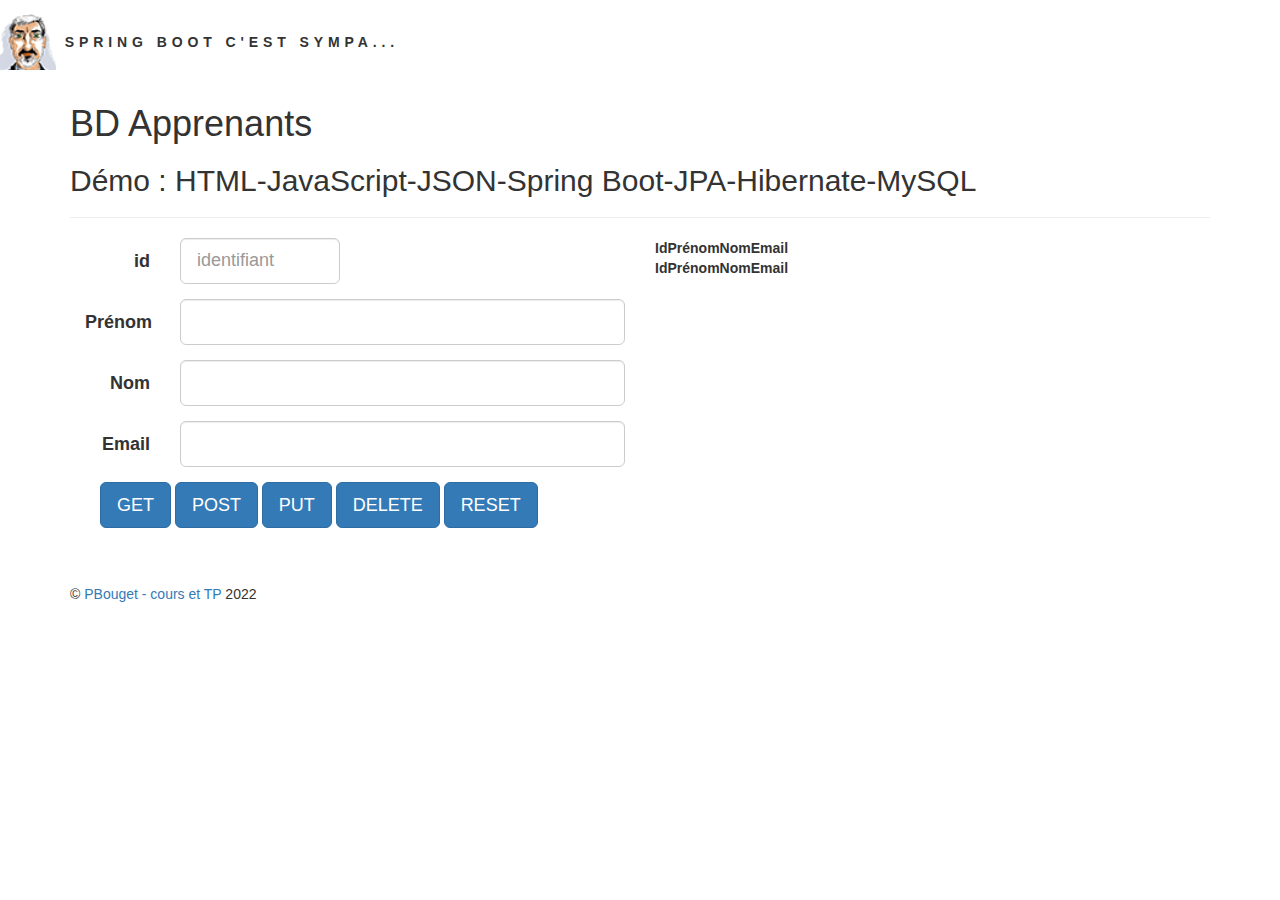
<file: src/main/resources/static/index.html>
<!DOCTYPE html>
<html>
<head>
<title>Base de données Apprenant(e)s</title>
<meta http-equiv="Content-Type" content="text/html; charset=UTF-8" />
<link rel="stylesheet" href="css/main.css" />
<link rel="stylesheet" href="https://cdn.jsdelivr.net/npm/bootstrap@3.3.7/dist/css/bootstrap.min.css" integrity="sha384-BVYiiSIFeK1dGmJRAkycuHAHRg32OmUcww7on3RYdg4Va+PmSTsz/K68vbdEjh4u" crossorigin="anonymous">
<link rel="stylesheet" type="text/css" href="https://cdn.datatables.net/v/dt/dt-1.12.1/datatables.min.css"/>
</head>
<body>
	<header id="header">
		<a href="index.html" class="logo">
			<img src="image/logo-phil.png" alt="Logo Philippe" />
			<span>Spring Boot c'est sympa...</span>
		</a>
	</header>

	<section id="sectionApprenant" class="container" style="min-height: 500px">
		<header>
			<h1>BD Apprenants</h1>
			<h2>Démo : HTML-JavaScript-JSON-Spring Boot-JPA-Hibernate-MySQL</h2>
		</header>
		<hr>
		<article class="col-sm-6 col-xs-12" id="apprenantDetail">
		
			<form class="form-horizontal" id="apprenant-form">
			<fieldset>
				<div class="form-group form-group-lg">
					<label class="col-sm-2 control-label">id</label>
					<div class="col-sm-4">
						<input type="number" tabindex="1"  placeholder="identifiant"  title="identifiant" class="form-control" id="id" />
					</div>
				</div>
					<div class="form-group form-group-lg">
					<label class="col-sm-2 control-label">Prénom</label>
					<div class="col-sm-10">
						<input type="text" tabindex="2"  class="form-control" id="prenom" />
					</div>
				</div>
				<div class="form-group form-group-lg">
					<label class="col-sm-2 control-label">Nom</label>
					<div class="col-sm-10">
						<input type="text" tabindex="3"  class="form-control" id="nom" />
					</div>
				</div>
				<div class="form-group form-group-lg">
					<label class="col-sm-2 control-label">Email</label>
					<div class="col-sm-10">
						<input type="text" tabindex="4"  class="form-control" id="email" />
					</div>
				</div>
			</fieldset>
			</form>
			<div class="form-group">
				<div class="col-sm-12">
					<button id="btn-get" class="btn btn-primary btn-lg" title="Rechercher" >GET</button>
					<button id="btn-post" class="btn btn-primary btn-lg" title="Ajouter">POST</button>
					<button id="btn-put" class="btn btn-primary btn-lg" title="Modifier">PUT</button>
					<button id="btn-delete" class="btn btn-primary btn-lg" title="Supprimer">DELETE</button>
					<button id="btn-reset" class="btn btn-primary btn-lg" title="Effacer">RESET</button>
				</div>
			</div>
			<div id="feedbackapprenant"></div>
		</article>
		
		<article class="col-sm-6 col-xs-12" id="apprenantList">
			<table id="apprenantTable" class="display">
				<thead>
					<tr>
						<th>Id</th>
						<th>Prénom</th>
						<th>Nom</th>
						<th>Email</th>
					</tr>
				</thead>
				<tfoot>
					<tr>
						<th>Id</th>
						<th>Prénom</th>
						<th>Nom</th>
						<th>Email</th>
					</tr>
				</tfoot>
			</table>
		</article>
	</section>
	<footer id="footer" class="container">
		<p>
		© <a href="https://pbouget.github.io/cours/framework-back/jwt/jwt-back.html">PBouget - cours et TP</a> 2022
		</p>
	</footer>
	<script type="text/javascript" src="https://code.jquery.com/jquery-3.6.0.min.js"></script>
	<script type="text/javascript" src="https://cdn.datatables.net/v/dt/dt-1.12.1/datatables.min.js"></script>
	<script type="text/javascript" src="js/apprenant.js"></script>
</body>
</html>
</file>
<file: src/main/resources/static/css/main.css>
#header .logo {
	display: block;
	border-bottom: 0;
	color: inherit;
	font-weight: 900;
	letter-spacing: 0.35em;
	margin: 1em 0 1em 0;
	text-decoration: none;
	text-transform: uppercase;
	display: inline-block;
}

#header .logo>* {
	display: inline-block;
	vertical-align: middle;
}

#header .logo img {
	display: inline-block;
	width: 4em;
	height: 4em;
}
</file>
